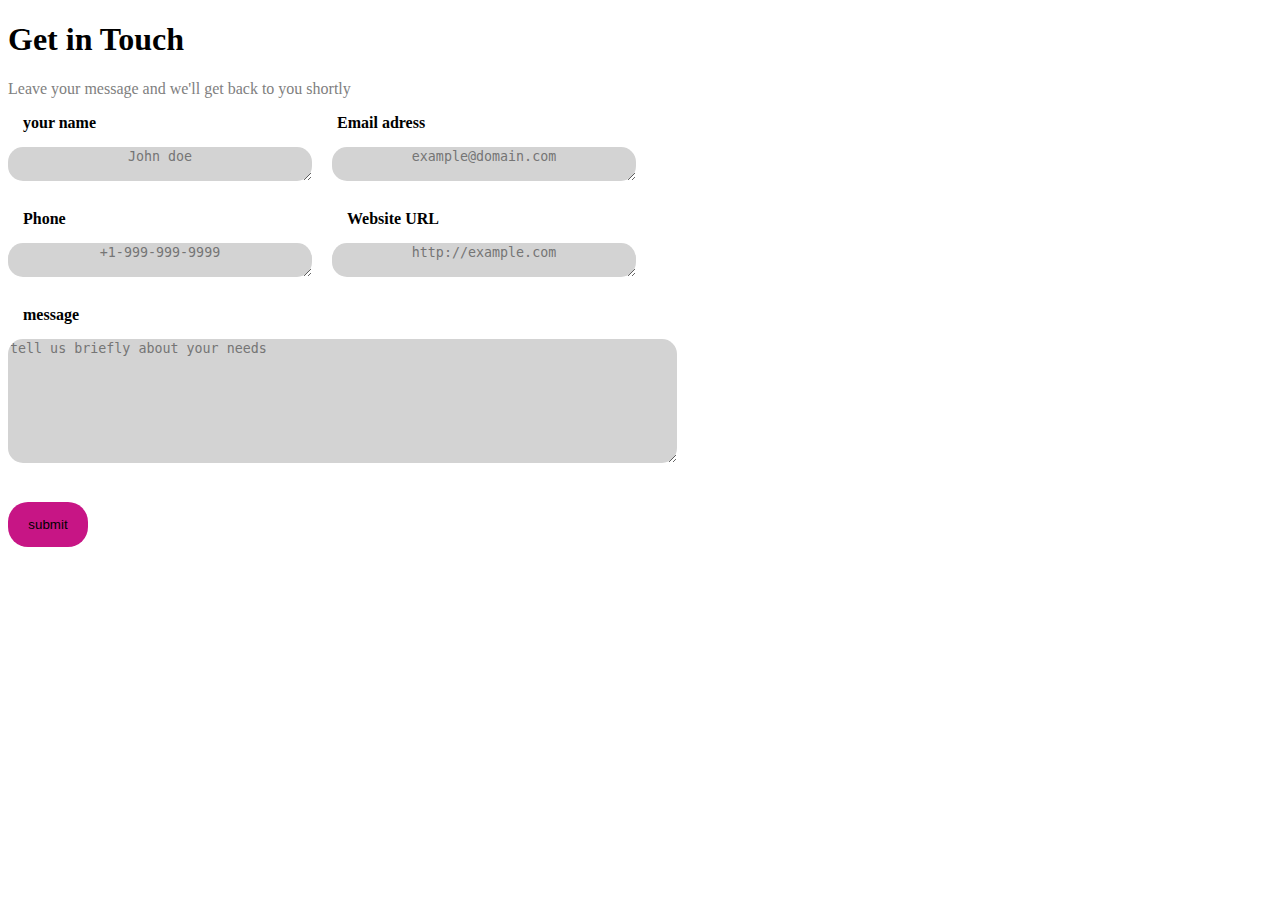
<file: contact us/co.html>
<!DOCTYPE html>
<html lang="en">
<head>
    <meta charset="UTF-8">
    <meta http-equiv="X-UA-Compatible" content="IE=edge">
    <meta name="viewport" content="width=device-width, initial-scale=1.0">
    <title>Document</title>
    <link rel="stylesheet" href="/css/co.css">
</head>
<body>
    <div>
        <h1 class="head">Get in Touch </h1>
    </div>
    <div>
        <p class="go2">
         Leave your message and we'll get back to you shortly </p>  
        </div>
        <form>
            <div class="main-container">
            
            <div class="box1">
   <div>
<label class="label1" for="">your name</label>
   </div>
<div>
    <textarea class="area1" name="" id="" cols="25" rows="2" placeholder="John doe"></textarea>    
</div>
            </div>
<div class="box2">
    <div>
<label class="label2" for="">Email adress</label>
    </div>
    <div>
        <textarea class="area2" name="" id="" cols="25" rows="2" placeholder="example@domain.com"></textarea>
    </div>
</div>
</div>
<div class="second2">
    <div class="box3">
    <div>
        <label class="label3" for="">Phone</label>
    </div>
    <div>
        <textarea class="area3" name="" id="" cols="25" rows="2" placeholder="+1-999-999-9999"></textarea>
    </div>
</div>
<div class="box4">
<div>
        <label class="label4" for="">Website URL</label>  
    </div>
    <div>
        <textarea class="area4" name="" id="" cols="25" rows="2" placeholder="http://example.com"></textarea>
    </div>
</div>
</div>
<div class="third">
    <div>
        <label class="label5" for="">message
        </label>
    </div>
    <div>
        <textarea class="txt1" name="" id="" cols="65" rows="8" placeholder="tell us briefly about your needs"></textarea>
    </div>
</div>
    <div>
        <button class="submit">submit
        </button>
    </div>
</form>
</body>
</html>
</file>
<file: css/co.css>
.head{
    font-weight: bold;
}
.go2{
    color: grey;
}
.label1{
    font-weight: bold;
margin-left: 15px;
}
.label2{
    font-weight: bold;
    margin-left: 25px;
}
.area1{
    text-align: center;
    border-radius: 15px;
    margin-top: 15px;
    margin-bottom: 25px;
   border-style: hidden;
   background-color: lightgray;
 width: 300px;
}
.area2{
    text-align: center;
    margin-left: 20px;
    border-radius: 15px;
    margin-top: 15px;
    margin-bottom: 25px;
   border-style: hidden;
   background-color: lightgray;
 width: 300px;
}
.label3{
    font-weight: bold;
    margin-left: 15px;
}
.label4{
    font-weight: bold;
    margin-left: 15px;
}
.area3{
    text-align: center;
    margin-right:  20px;
    border-radius: 15px;
    margin-top: 15px;
    margin-bottom: 25px;
   border-style: hidden;
   background-color: lightgray;
 width: 300px;
}
.area4{
    text-align: center;
    border-radius: 15px;
    margin-top: 15px;
    margin-bottom: 25px;
   border-style: hidden;
   background-color: lightgray;
 width: 300px;
}
.label5{
    font-weight: bold;
    text-size-adjust: 10px;
    margin-left: 15px;
}
.txt1{
    text-align: start;
    border-radius: 15px;
    margin-top: 15px;
    margin-bottom: 25px;
   border: none;
   padding-right: 130px;
   background-color: lightgray;
}
.submit{
    border-radius: 20px;
    margin-top: 10px;
    background-color: mediumvioletred;
    width: 80px;
    margin-bottom: 40px;
    border: none;
    padding: 15px;
}
.main-container{display: flex;
}
.main-container>div{
    border: 1px 
}
.main-container.box1{
    flex: 1;
}
.main-container.box2{
    flex: 1;
}
.second2{display: flex;}
.second2>div{
    border: 1px;
}
.second2.box3{
    flex: 1;
}
.second2.box4{
    flex: 1;
}
</file>
